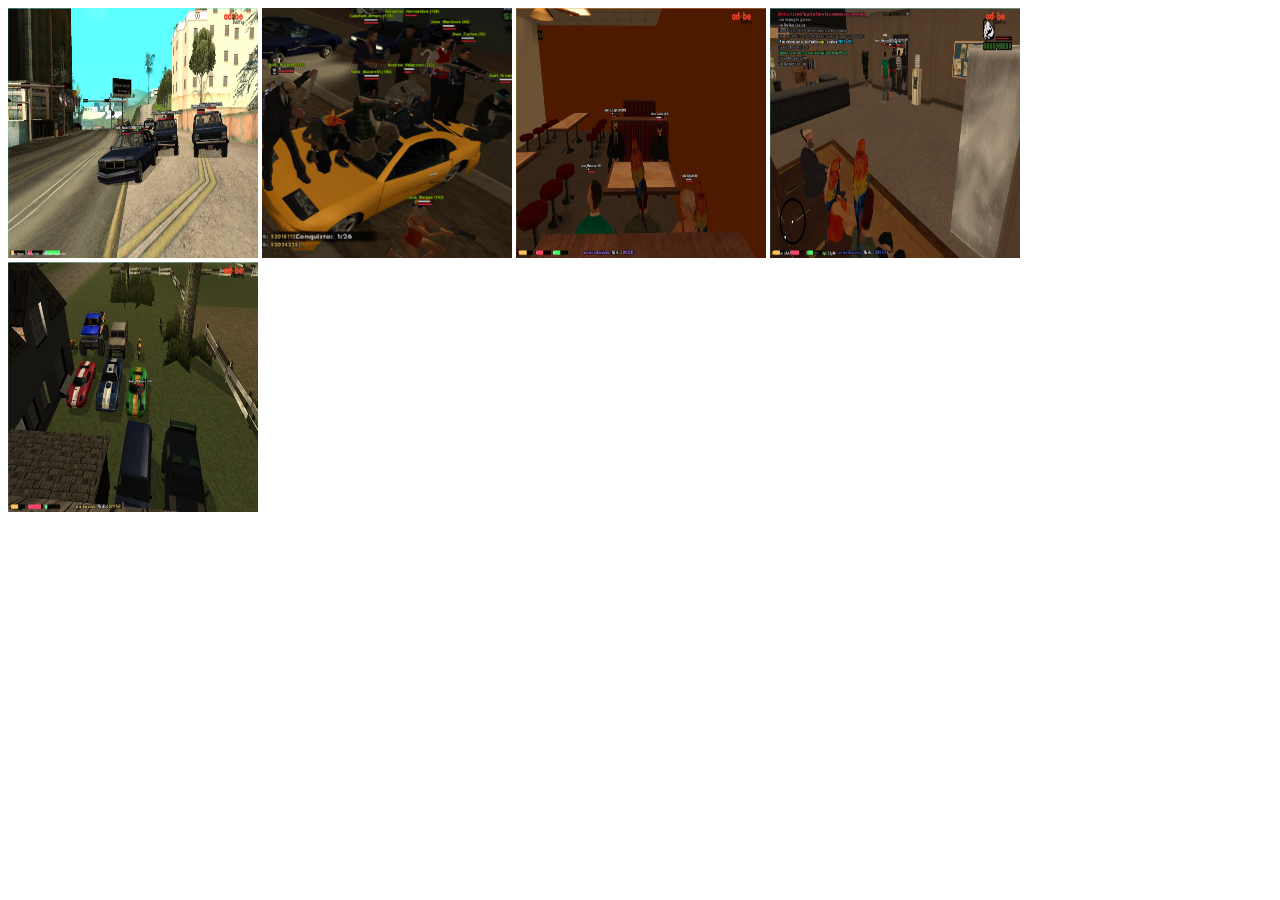
<file: pagina/Galeria.html>
<!DOCTYPE html>
<html lang="en">
<head>
    <meta charset="UTF-8">
    <meta http-equiv="X-UA-Compatible" content="IE=edge">
    <meta name="viewport" content="width=device-width, initial-scale=1.0">
    <title>Galeria</title>
</head>
<body>
    <img src="../imagen/18.jpg" width="250" height="250">
    <img src="../imagen/pp.jpg" width="250" height="250">
    <img src="../imagen/7.jpg" width="250" height="250">
    <img src="../imagen/5.jpg" width="250" height="250">
    <img src="../imagen/3.jpg" width="250" height="250">
    
</body>
</html>
</file>
